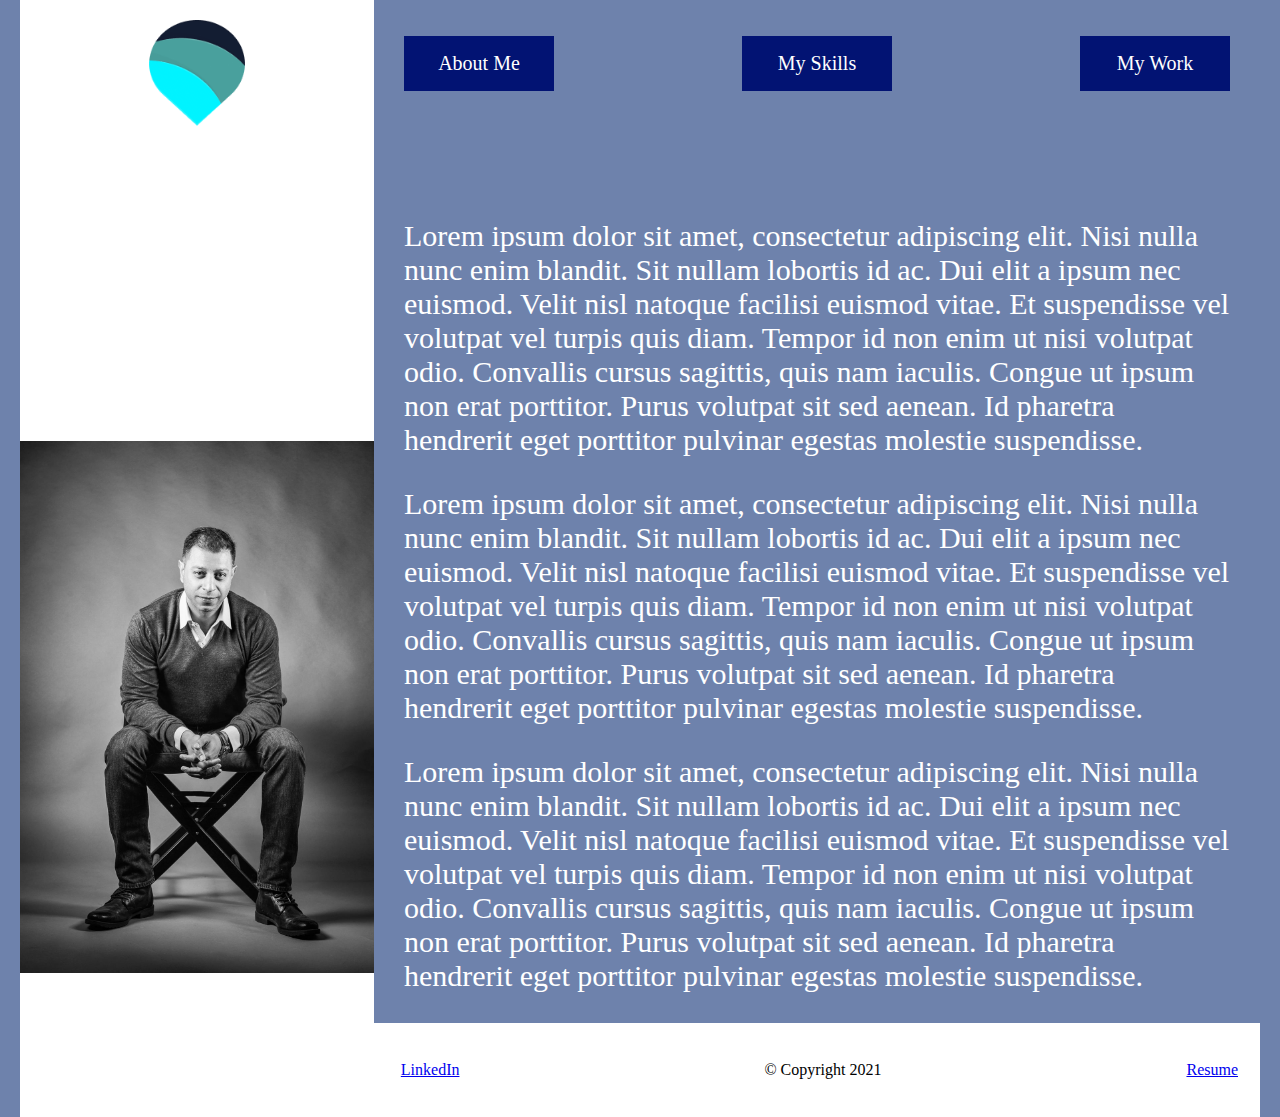
<file: index.html>
<!DOCTYPE html>
<html>
  <head>
    <title>Lance Joseph UX/UI Portfolio</title>
    <link href="./styles/index.css" rel="stylesheet" />
  </head>

  <body>
    <div id="container">
      <aside>
        <a href="index.html"><img class="logo" src="./images/Logo.png" /></a>
        <img class="sit" src="./images/Sit.JPG" />
      </aside>
      <div id="content">
        <header>
          <nav>
            <ul>
              <li>
                <a href="about_me.html">About Me</a>
              </li>
              <li>
                <a href="my_skills.html">My Skills</a>
              </li>
              <li>
                <a href="my_work.html">My Work</a>
              </li>
            </ul>
          </nav>
        </header>
        <section class="bio">
          <p>
            Lorem ipsum dolor sit amet, consectetur adipiscing elit. Nisi nulla
            nunc enim blandit. Sit nullam lobortis id ac. Dui elit a ipsum nec
            euismod. Velit nisl natoque facilisi euismod vitae. Et suspendisse
            vel volutpat vel turpis quis diam. Tempor id non enim ut nisi
            volutpat odio. Convallis cursus sagittis, quis nam iaculis. Congue
            ut ipsum non erat porttitor. Purus volutpat sit sed aenean. Id
            pharetra hendrerit eget porttitor pulvinar egestas molestie
            suspendisse.
          </p>
          <p>
            Lorem ipsum dolor sit amet, consectetur adipiscing elit. Nisi nulla
            nunc enim blandit. Sit nullam lobortis id ac. Dui elit a ipsum nec
            euismod. Velit nisl natoque facilisi euismod vitae. Et suspendisse
            vel volutpat vel turpis quis diam. Tempor id non enim ut nisi
            volutpat odio. Convallis cursus sagittis, quis nam iaculis. Congue
            ut ipsum non erat porttitor. Purus volutpat sit sed aenean. Id
            pharetra hendrerit eget porttitor pulvinar egestas molestie
            suspendisse.
          </p>
          <p>
            Lorem ipsum dolor sit amet, consectetur adipiscing elit. Nisi nulla
            nunc enim blandit. Sit nullam lobortis id ac. Dui elit a ipsum nec
            euismod. Velit nisl natoque facilisi euismod vitae. Et suspendisse
            vel volutpat vel turpis quis diam. Tempor id non enim ut nisi
            volutpat odio. Convallis cursus sagittis, quis nam iaculis. Congue
            ut ipsum non erat porttitor. Purus volutpat sit sed aenean. Id
            pharetra hendrerit eget porttitor pulvinar egestas molestie
            suspendisse.
          </p>
        </section>
      </div>
    </div>
    <footer>
      <ul>
        <li><a href="https://www.linkedin.com">LinkedIn</a></li>
        <li>&copy; Copyright 2021</li>
        <li><a href="./resume.docx">Resume</a></li>
      </ul>
    </footer>
  </body>
</html>
</file>
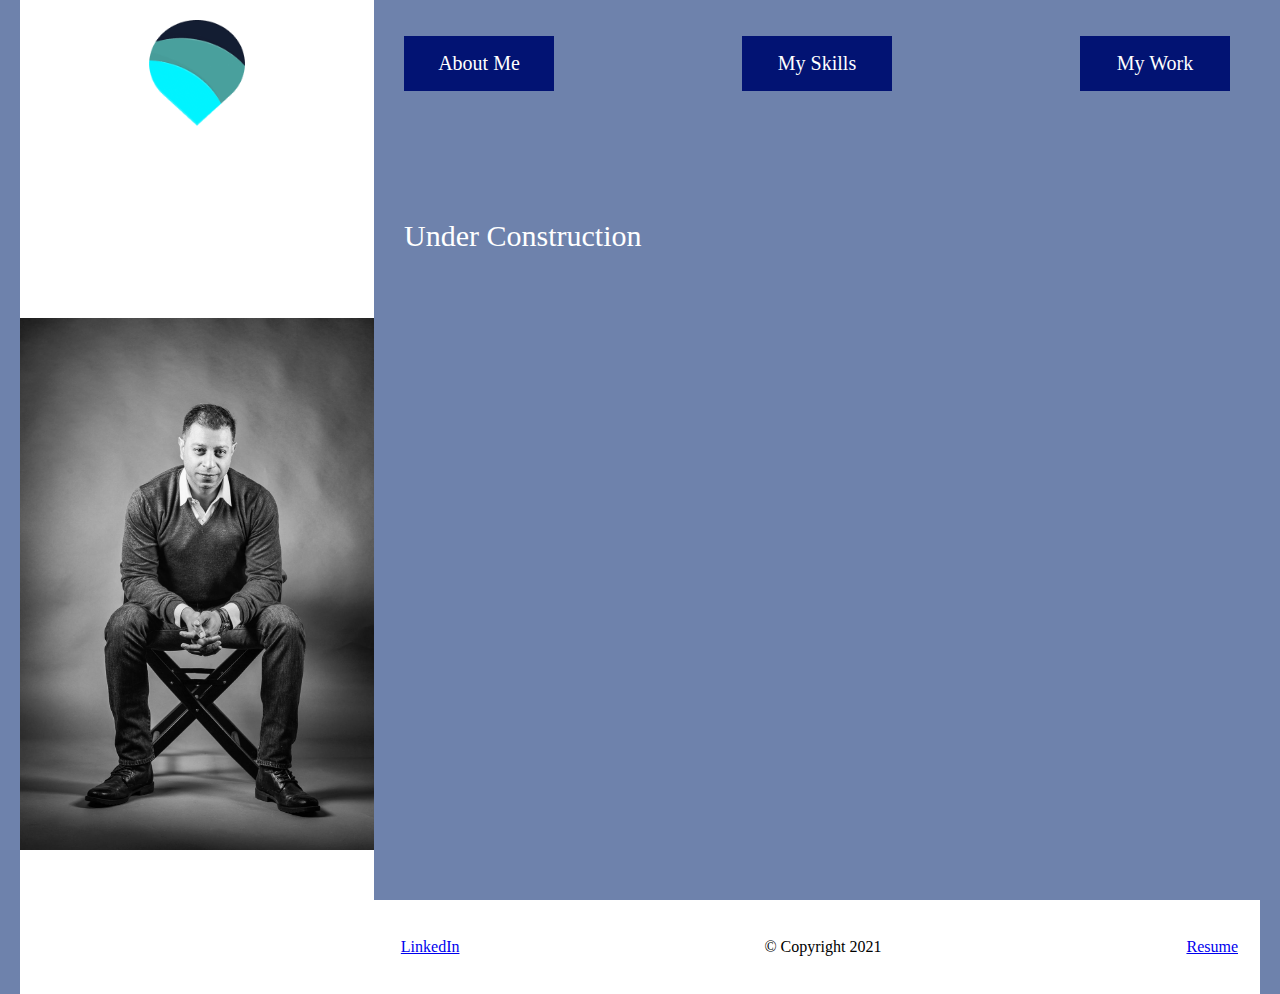
<file: about_me.html>
<!DOCTYPE html>
<html>
  <head>
    <title>Lance Joseph UX/UI Portfolio</title>
    <link href="./styles/index.css" rel="stylesheet" />
  </head>

  <body>
    <div id="container">
      <aside>
        <a href="index.html"><img class="logo" src="./images/Logo.png" /></a>
        <img class="sit" src="./images/Sit.JPG" />
      </aside>
      <div id="content">
        <header>
          <nav>
            <ul>
              <li>
                <a href="about_me.html">About Me</a>
              </li>
              <li>
                <a href="my_skills.html">My Skills</a>
              </li>
              <li>
                <a href="my_work.html">My Work</a>
              </li>
            </ul>
          </nav>
        </header>
        <section class="bio">
          <p>Under Construction</p>
        </section>
      </div>
    </div>
    <footer>
      <ul>
        <li><a href="https://www.linkedin.com">LinkedIn</a></li>
        <li>&copy; Copyright 2021</li>
        <li><a href="./resume.docx">Resume</a></li>
      </ul>
    </footer>
  </body>
</html>
</file>
<file: styles/index.css>
body {
  background-color: #6e82ac;
}

#container {
  box-sizing: border-box;
  width: 100%;
  max-width: 1920px;
  display: flex;
  min-height: 100vh;
  padding: 0 20px;
}
aside {
  background-color: #ffffff;
  display: flex;
  width: 30%;
  /*height: 100%;*/
  align-items: center;
  flex-direction: column;
  justify-content: space-between;
}
.logo {
  width: 118px;
  margin-top: 20px;
}
.sit {
  width: 100%;
  max-width: 360px;
  padding: 0 16px;
  margin-bottom: 50px;
}
#content {
  width: 70%;
  padding: 20px 30px 0 30px;
}
header {
  /* padding: 15px; */
}

nav ul {
  padding: 0;
  list-style-type: none;
  display: flex;
  justify-content: space-between;
}

nav a {
  display: flex;
  align-items: center;
  justify-content: center;
  background-color: #021373;
  color: white;
  border: 0;
  width: 150px;
  height: 55px;
  font-family: playfair;
  font-size: 20px;
  color: white;
  text-decoration: none;
  transition: all 0.5s;
}
/* psuedo class*/
nav a:hover {
  background-color: #05dbf2;
  color: #021373;
}
/* a:visited {
  color: red;
}
 */

body {
  margin: 0px;
}

.bio {
  /* width: 80%; */
  margin: 0 auto;
  margin-top: 15.5%;
  color: white;
  font-size: 30px;
  margin-bottom: 20px;
}

footer ul {
  padding: 0;
  list-style-type: none;
  display: flex;
  justify-content: space-between;
  width: 70%;
  margin-left: auto;
}

footer {
  border: 2px solid white;
  background-color: white;
  padding: 20px;
  margin: 0 20px;
}
</file>
